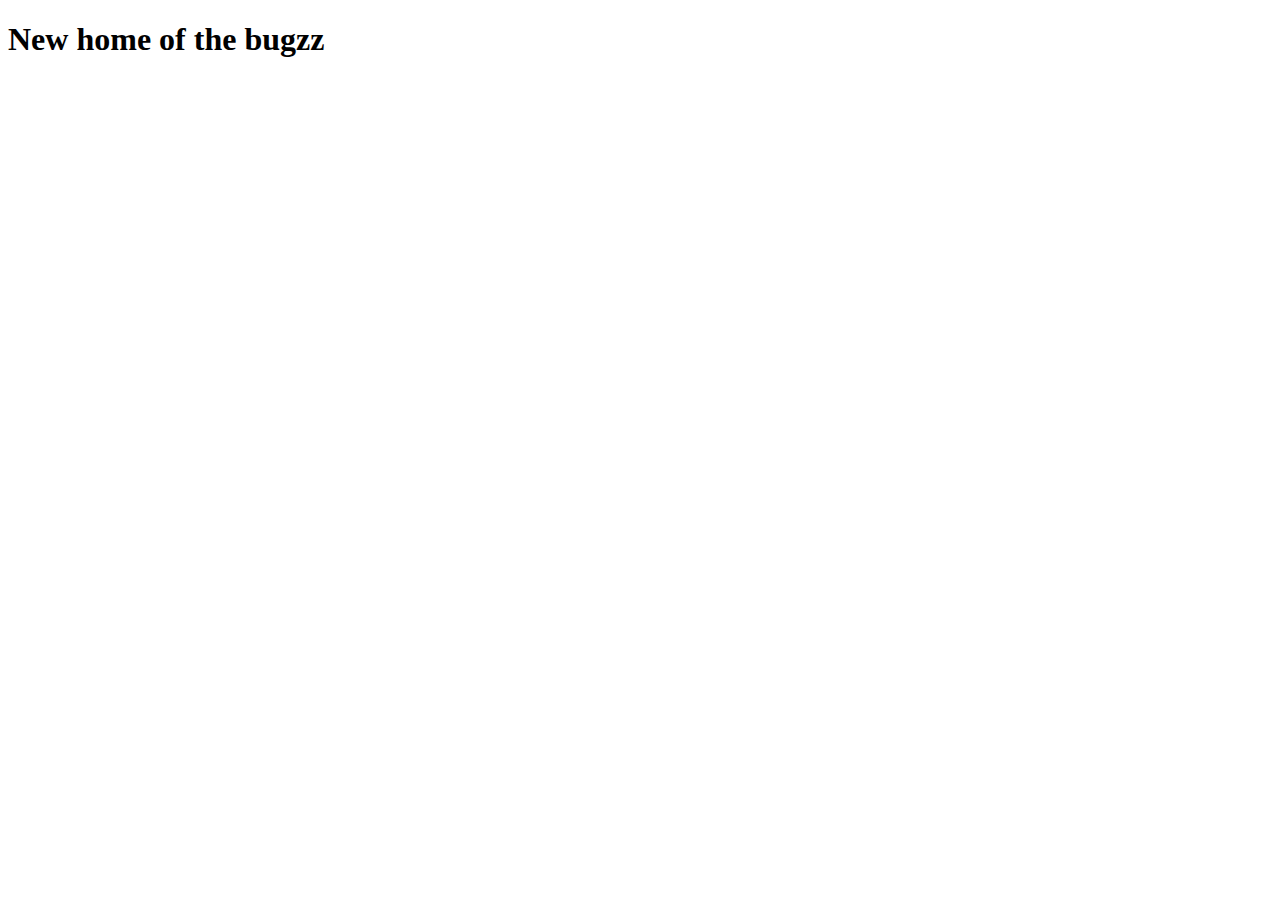
<file: index.html>
<!DOCTYPE html>
<html lang="en">
<head>
    <meta charset="UTF-8">
    <meta name="viewport" content="width=device-width, initial-scale=1.0">
    <link rel="icon" href="/favicon.ico" type="image/x-icon">
    <title>Bug2!</title>
</head>
<body>
    <h1>New home of the bugzz</h1>
</body>
</html>
</file>
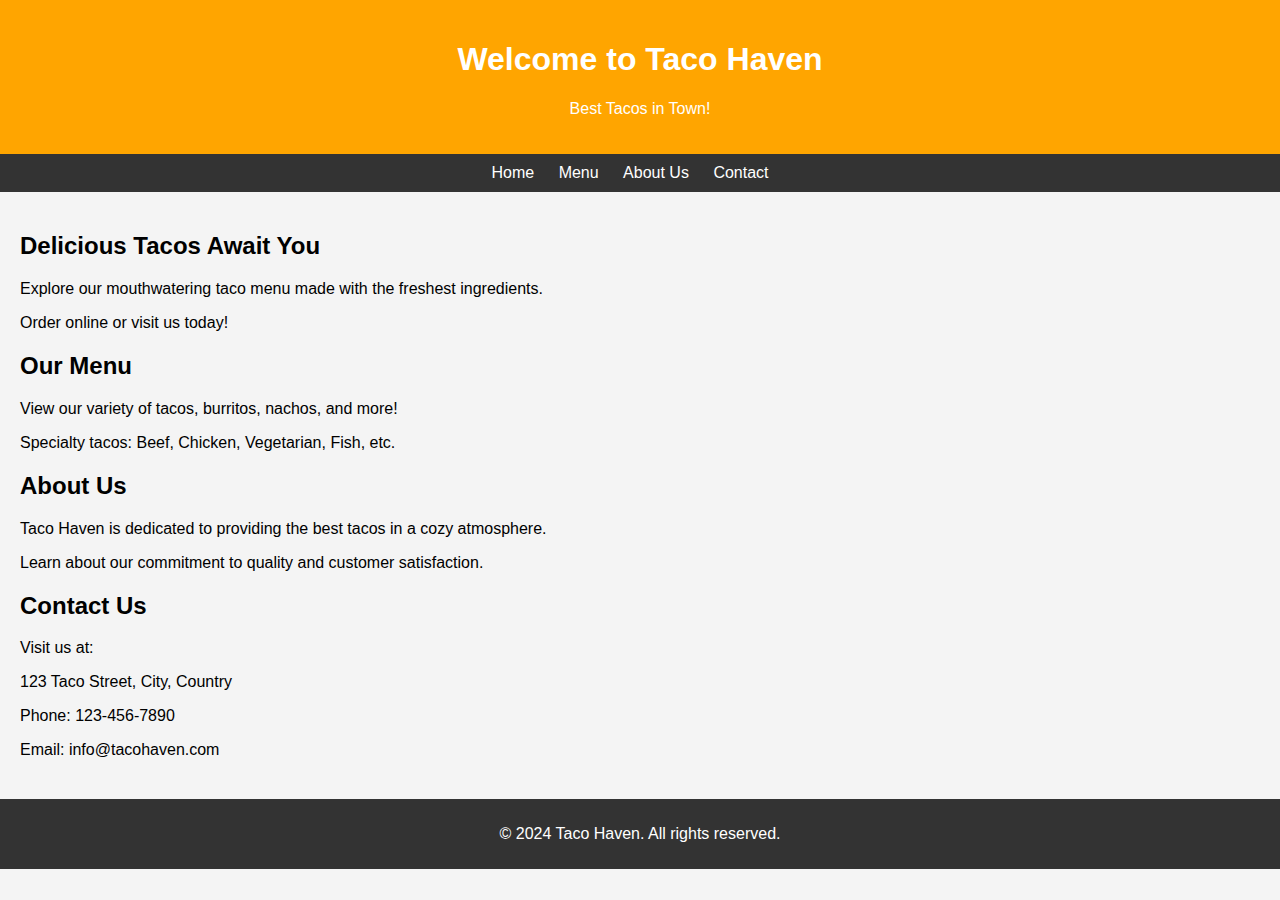
<file: taco/index.html>
<!DOCTYPE html>

<html lang="en">

<head>

    <meta charset="UTF-8">

    <title>Taco Haven - Best Tacos in Town!</title>
<link rel="icon" type="image/x-icon" 
href="https://raw.githubusercontent.com/llamahead/llamahead/main/favicon.ico">
<script src="script.js"></script>
<link rel="stylesheet" href="styles.css">
</head>

<body>

    <header>

        <h1>Welcome to Taco Haven</h1>

        <p>Best Tacos in Town!</p>

    </header>

    

    <nav>

        <ul>

            <li><a href="#home">Home</a></li>

            <li><a href="#menu">Menu</a></li>

            <li><a href="#about">About Us</a></li>

            <li><a href="#contact">Contact</a></li>

        </ul>

    </nav>

    

    <main>

        <section id="home">

            <h2>Delicious Tacos Await You</h2>

            <p>Explore our mouthwatering taco menu made with the freshest 
ingredients.</p>

            <p>Order online or visit us today!</p>

        </section>

        

        <section id="menu">

            <h2>Our Menu</h2>

            <p>View our variety of tacos, burritos, nachos, and more!</p>

            <p>Specialty tacos: Beef, Chicken, Vegetarian, Fish, etc.</p>

        </section>

        

        <section id="about">

            <h2>About Us</h2>

            <p>Taco Haven is dedicated to providing the best tacos in a 
cozy atmosphere.</p>

            <p>Learn about our commitment to quality and customer 
satisfaction.</p>

        </section>

        

        <section id="contact">

            <h2>Contact Us</h2>

            <p>Visit us at:</p>

            <p>123 Taco Street, City, Country</p>

            <p>Phone: 123-456-7890</p>

            <p>Email: info@tacohaven.com</p>

        </section>

    </main>

    

    <footer>

        <p>&copy; 2024 Taco Haven. All rights reserved.</p>

    </footer>

</body>

</html>
</file>
<file: taco/styles.css>
/* General styles */
body {
    font-family: Arial, sans-serif;
    margin: 0;
    padding: 0;
    background-color: #f4f4f4;
}

header {
    background-color: #FFA500; /* Orange header background */
    color: white;
    text-align: center;
    padding: 20px;
}

nav {
    background-color: #333; /* Dark navigation background */
    color: white;
    text-align: center;
    padding: 10px;
}

nav ul {
    list-style-type: none;
    margin: 0;
    padding: 0;
}

nav ul li {
    display: inline;
    margin-right: 20px;
}

nav ul li a {
    text-decoration: none;
    color: white;
}

main {
    padding: 20px;
}

section {
    margin-bottom: 20px;
}

footer {
    background-color: #333; /* Dark footer background */
    color: white;
    text-align: center;
    padding: 10px;
}

/* Style specific sections */
h1, h2 {
    font-family: 'Arial Black', sans-serif;
}

a {
    color: #FFA500; /* Orange links */
}

/* Responsive styles for smaller screens */
@media screen and (max-width: 600px) {
    nav ul li {
        display: block;
        margin-bottom: 10px;
    }
}
</file>
